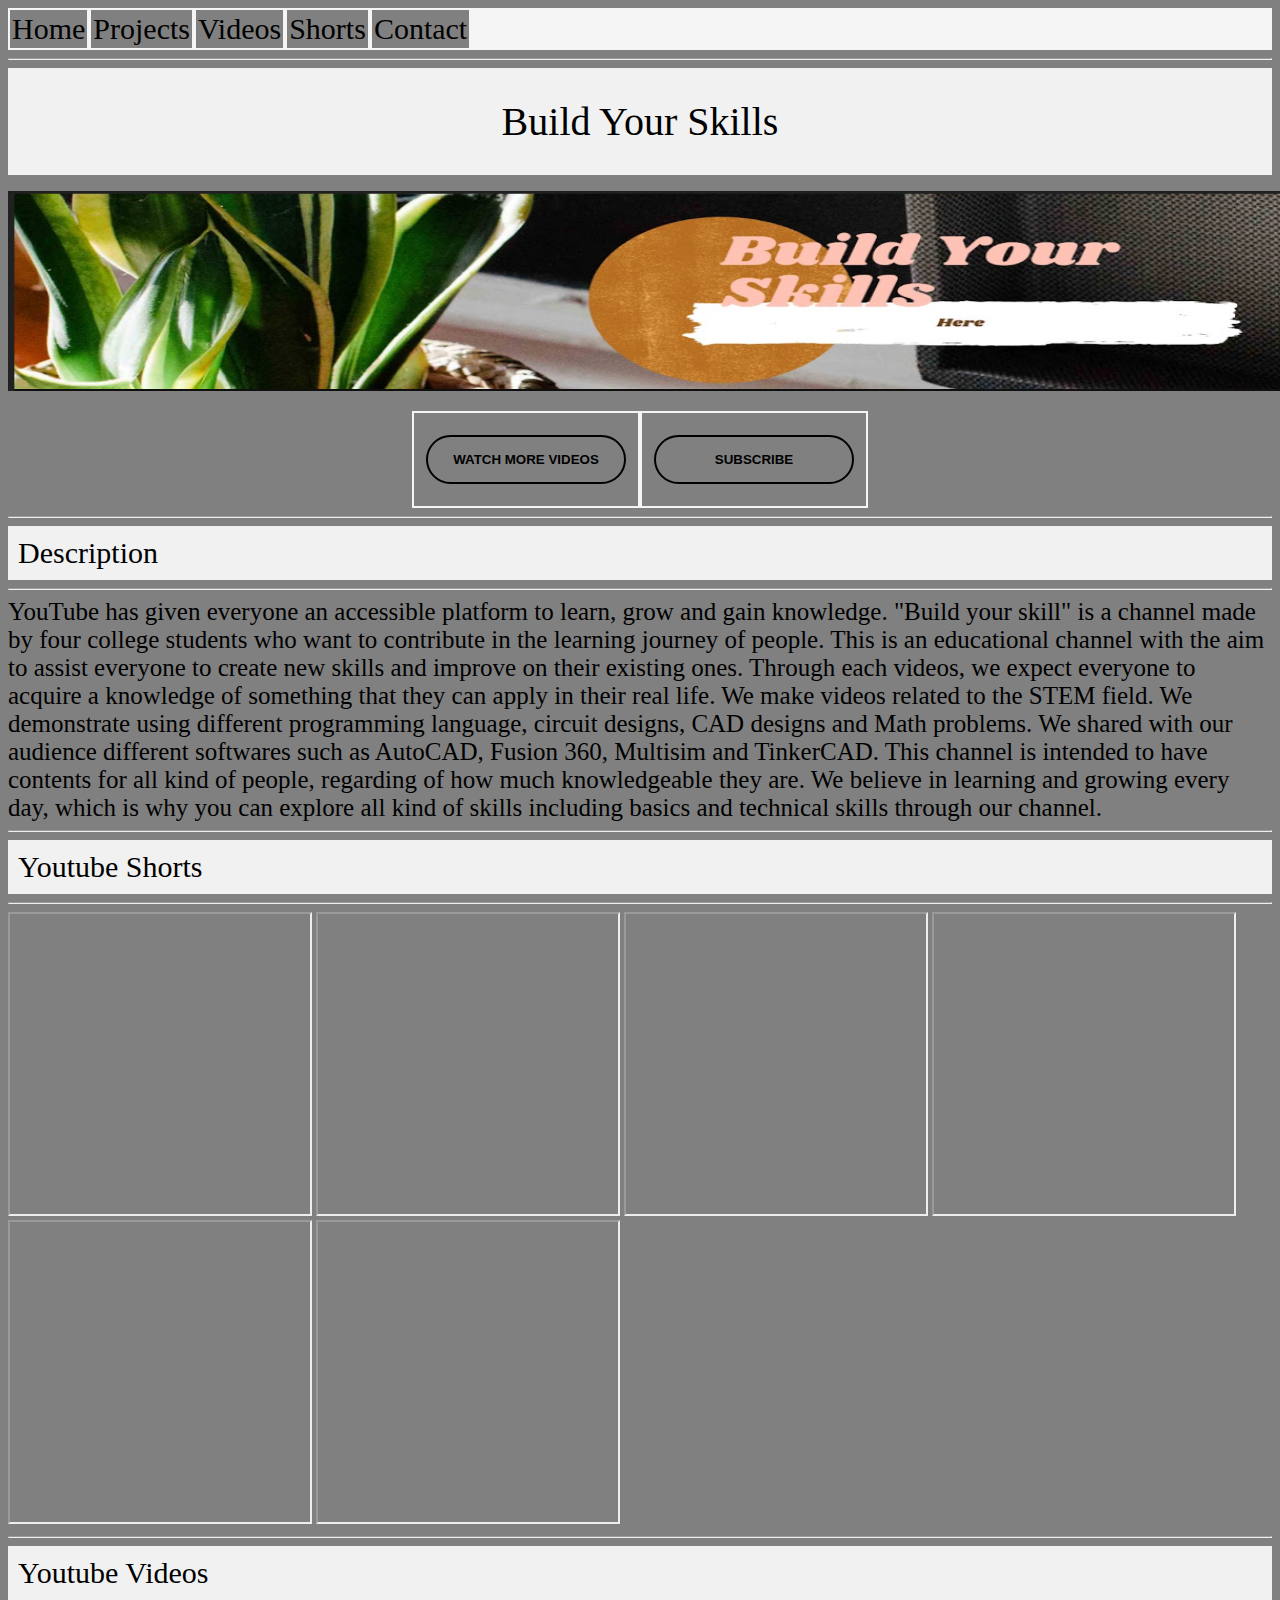
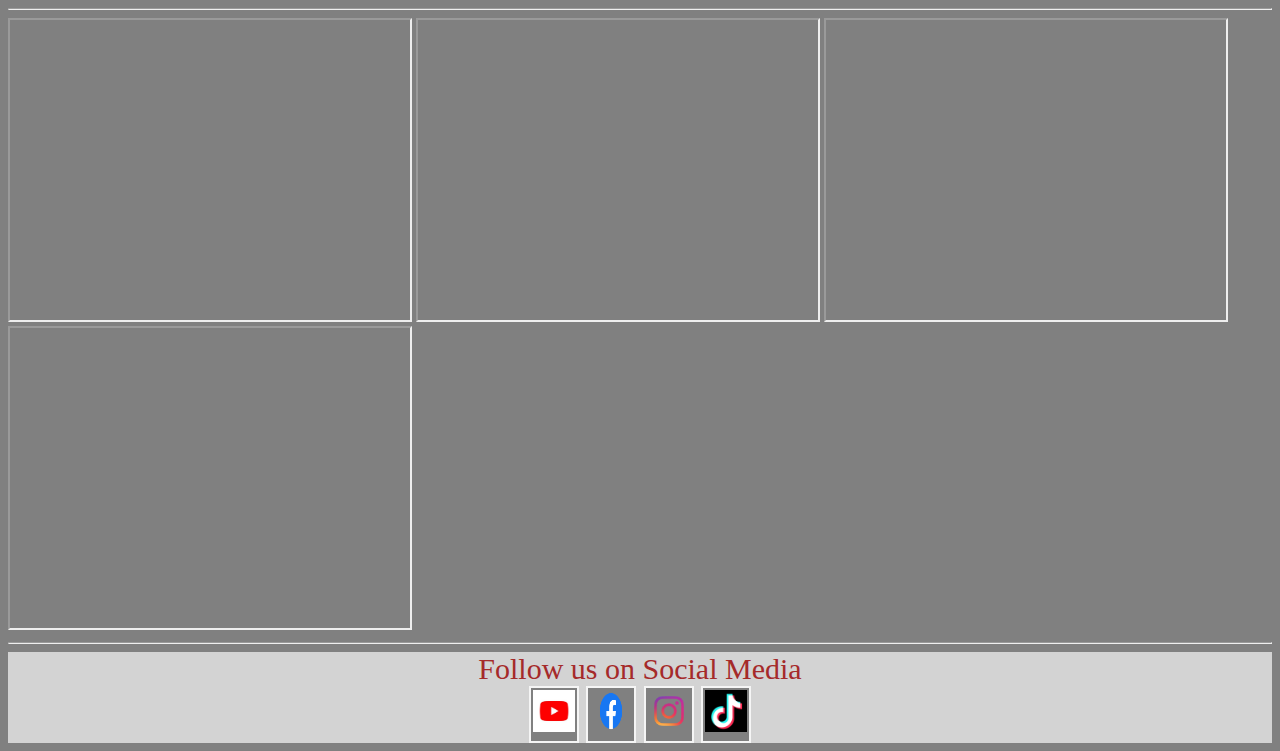
<file: BuildYourSkills/index.html>
<!DOCTYPE html>
<html lang="en-US">
  <head>
    
    <title> Build Your Skills</title>
    <link href="style.css" rel="stylesheet" type="text/css" />
  </head>
  

  <div class="topnav">
  <a class="active" href="index.html">Home</a>
  <a href="Projects.html">Projects</a>
  <a href="Videos.html">Videos</a>
  <a href="Shorts.html">Shorts</a>
  <a href="Contact.html">Contact</a>
</div>

<hr>

  <a:link, a:visited></a:link, a:visited>
    
    <div class="header">Build Your Skills</div>
    
    <p class="aligncenter">
      <img src="image.png" alt="centered image" width="1900" height="200"/></p>
      <style>.aligncenter {text-align: center;}
      </style>
    
    <div class="button">
      <a href ="https://www.youtube.com/channel/UCi3j_LPDhaRTvyjWGuLhGjw"><button>WATCH MORE VIDEOS</button></a>
      <a href ="https://www.youtube.com/channel/UCi3j_LPDhaRTvyjWGuLhGjw"><button>SUBSCRIBE</button></a>

    </div>

      <hr>

      <div class="header1">Description</div>
      <hr>
      
      <p1>
      YouTube has given everyone an accessible platform to learn, grow and gain knowledge. "Build your skill" is a channel made by four college students who want to contribute in the learning journey of people. This is an educational channel with the aim to assist everyone to create new skills and improve on their existing ones. Through each videos, we expect everyone to acquire a knowledge of something that they can apply in their real life. We make videos related to the STEM field. We demonstrate using different programming language, circuit designs, CAD designs and Math problems. We shared with our audience different softwares such as AutoCAD, Fusion 360, Multisim and TinkerCAD. This channel is intended to have contents for all kind of people, regarding of how much knowledgeable they are. We believe in learning and growing every day, which is why you can explore all kind of skills including basics and technical skills through our channel.</p1>
      
      <hr>
      
      <div class="header1">Youtube Shorts</div>

      <hr>
      
      <iframe width="300" height="300" src="https://www.youtube.com/embed/FF8c_HM8NgI"></iframe>
      
      <iframe width="300" height="300" src="https://www.youtube.com/embed/WVN9co0HAxQ"></iframe>

      <iframe width="300" height="300" src="https://www.youtube.com/embed/pAZAYMMEfQU">
      </iframe>

      <iframe width="300" height="300" src="https://www.youtube.com/embed/sav7Q-t0s4Y"></iframe>

      <iframe width="300" height="300" src="https://www.youtube.com/embed/390iP7JylIQ"></iframe>

      <iframe width="300" height="300" src="https://www.youtube.com/embed/88DL0agSgkA"></iframe>
      
      <hr>
      <div class="header1">Youtube Videos</div>
      <hr>
      
      <iframe width="400" height="300" src="https://www.youtube.com/embed/eyjR2kZNHNw"></iframe>
  
      <iframe width="400" height="300" src="https://www.youtube.com/embed/6gNYjldrxM8"></iframe>

      <iframe width="400" height="300" src="https://www.youtube.com/embed/rCmbrG18-hw"</iframe>

      <iframe width="400" height="300" src="https://www.youtube.com/embed/K7alOTpJFEc"</iframe>

      <iframe width="400" height="300" src="https://www.youtube.com/embed/1x9fDXdYgpA"></iframe>

      <hr>
     
      <footer>
        <p2>Follow us on Social Media <br>
        <a href="https://www.youtube.com/c/BuildYourSkillsHere"><img src="youtube logo.jpg" alt="Youtube Channel" style="width:42px;height:42px;"></a>
        <a href="https://www.facebook.com/Electromechanical-Engineering-104454084849389"><img src="fb.png" alt="Facebook" style="width:42px;height:42px;"></a>
        
        <a href="https://www.instagram.com/build_ur_skills/"><img src="insta.png" alt="instagram" style="width:42px;height:42px;"></a>

        <a href="https://www.tiktok.com/@buildyourskills0?lang=en"><img src="tiktok.png" alt="TikTok" style="width:42px;height:42px;"></a>
        </p2>
        
      </footer>
    </body>
</html>
</file>
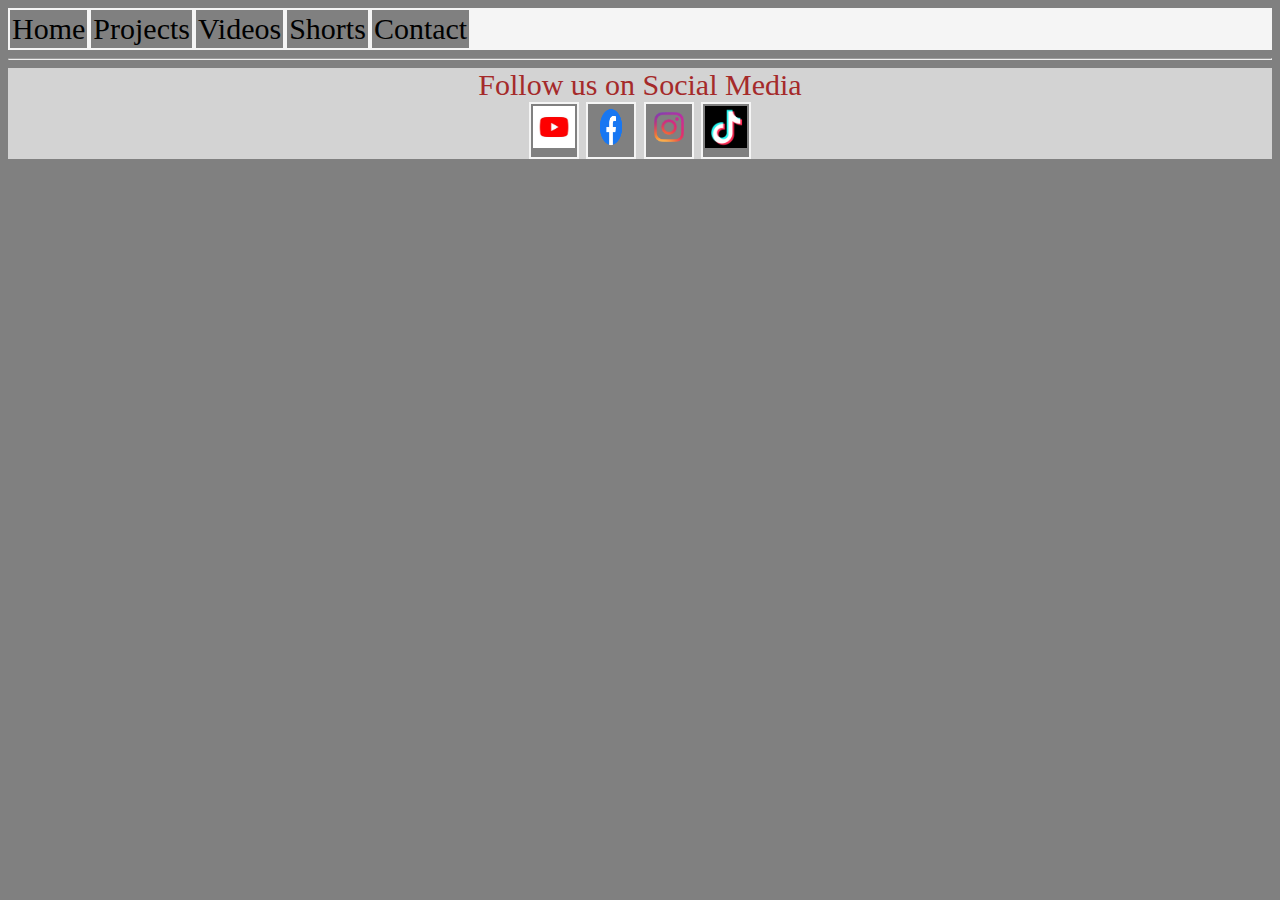
<file: BuildYourSkills/Contact.html>
<!DOCTYPE html>
<html lang="en-US">
  <head>
    
    <title> Build Your Skills</title>
    <link href="style.css" rel="stylesheet" type="text/css" />
  </head>
  
  <div class="topnav">
  <a class="active" href="index.html">Home</a>
  <a href="Projects.html">Projects</a>
  <a href="Videos.html">Videos</a>
  <a href="Shorts.html">Shorts</a>
  <a href="Contact.html">Contact</a>
</div>
<hr>
      <footer>
        <p2>Follow us on Social Media <br>
        <a href="https://www.youtube.com/c/BuildYourSkillsHere"><img src="youtube logo.jpg" alt="Youtube Channel" style="width:42px;height:42px;"></a>
        <a href="https://www.facebook.com/Electromechanical-Engineering-104454084849389"><img src="fb.png" alt="Facebook" style="width:42px;height:42px;"></a>
        
        <a href="https://www.instagram.com/build_ur_skills/"><img src="insta.png" alt="instagram" style="width:42px;height:42px;"></a>

        <a href="https://www.tiktok.com/@buildyourskills0?lang=en"><img src="tiktok.png" alt="TikTok" style="width:42px;height:42px;"></a>
        </p2>
      </footer>
    </body>
</html>
</file>
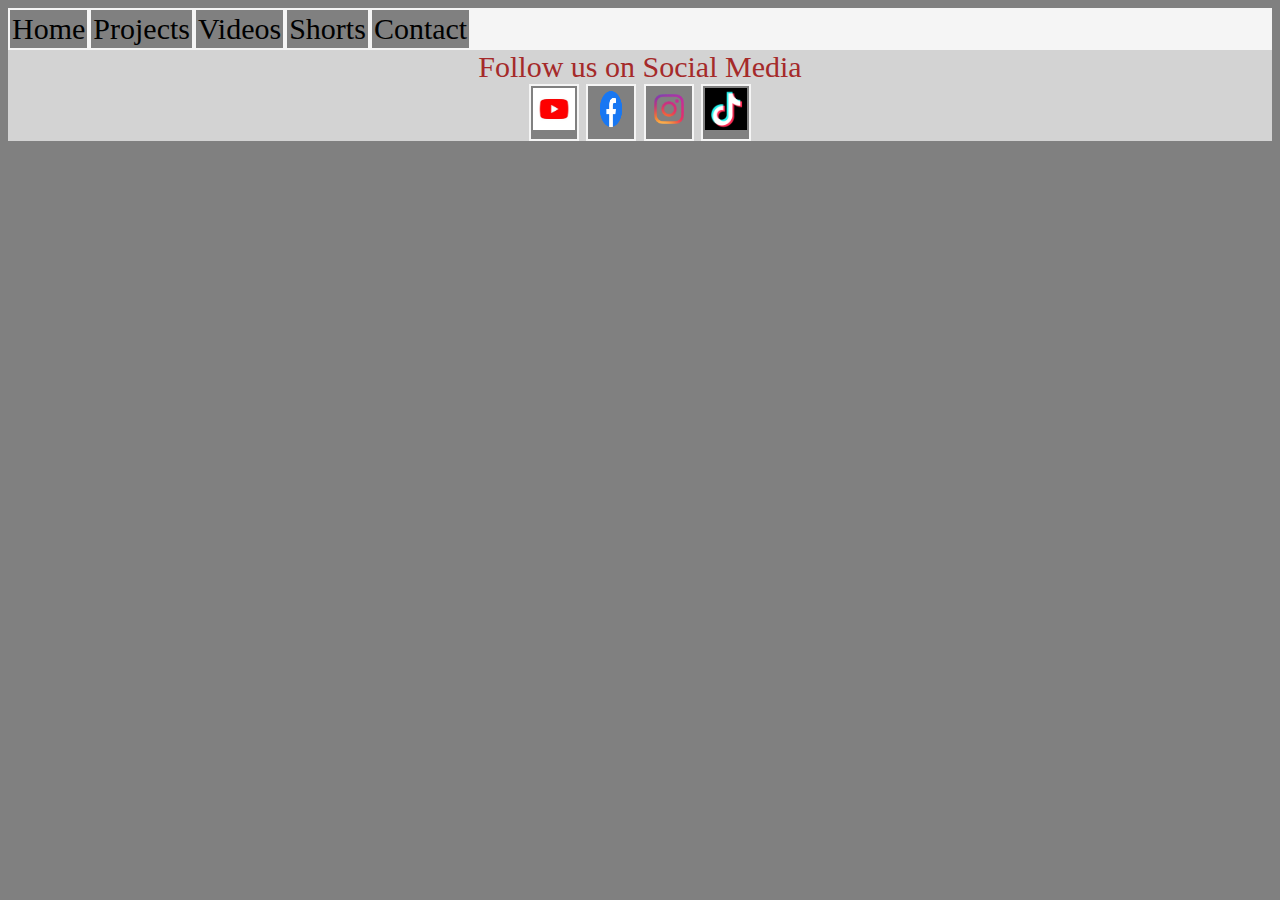
<file: BuildYourSkills/Projects.html>
<!DOCTYPE html>
<html lang="en-US">
  <head>
    
    <title> Build Your Skills</title>
    <link href="style.css" rel="stylesheet" type="text/css" />
  </head>
  
  <div class="topnav">
  <a class="active" href="index.html">Home</a>
  <a href="Projects.html">Projects</a>
  <a href="Videos.html">Videos</a>
  <a href="Shorts.html">Shorts</a>
  <a href="Contact.html">Contact</a>
</div>

      <footer>
        <p2>Follow us on Social Media <br>
        <a href="https://www.youtube.com/c/BuildYourSkillsHere"><img src="youtube logo.jpg" alt="Youtube Channel" style="width:42px;height:42px;"></a>
        <a href="https://www.facebook.com/Electromechanical-Engineering-104454084849389"><img src="fb.png" alt="Facebook" style="width:42px;height:42px;"></a>
        
        <a href="https://www.instagram.com/build_ur_skills/"><img src="insta.png" alt="instagram" style="width:42px;height:42px;"></a>

        <a href="https://www.tiktok.com/@buildyourskills0?lang=en"><img src="tiktok.png" alt="TikTok" style="width:42px;height:42px;"></a>
        </p2>
      </footer>
    </body>
</html>
</file>
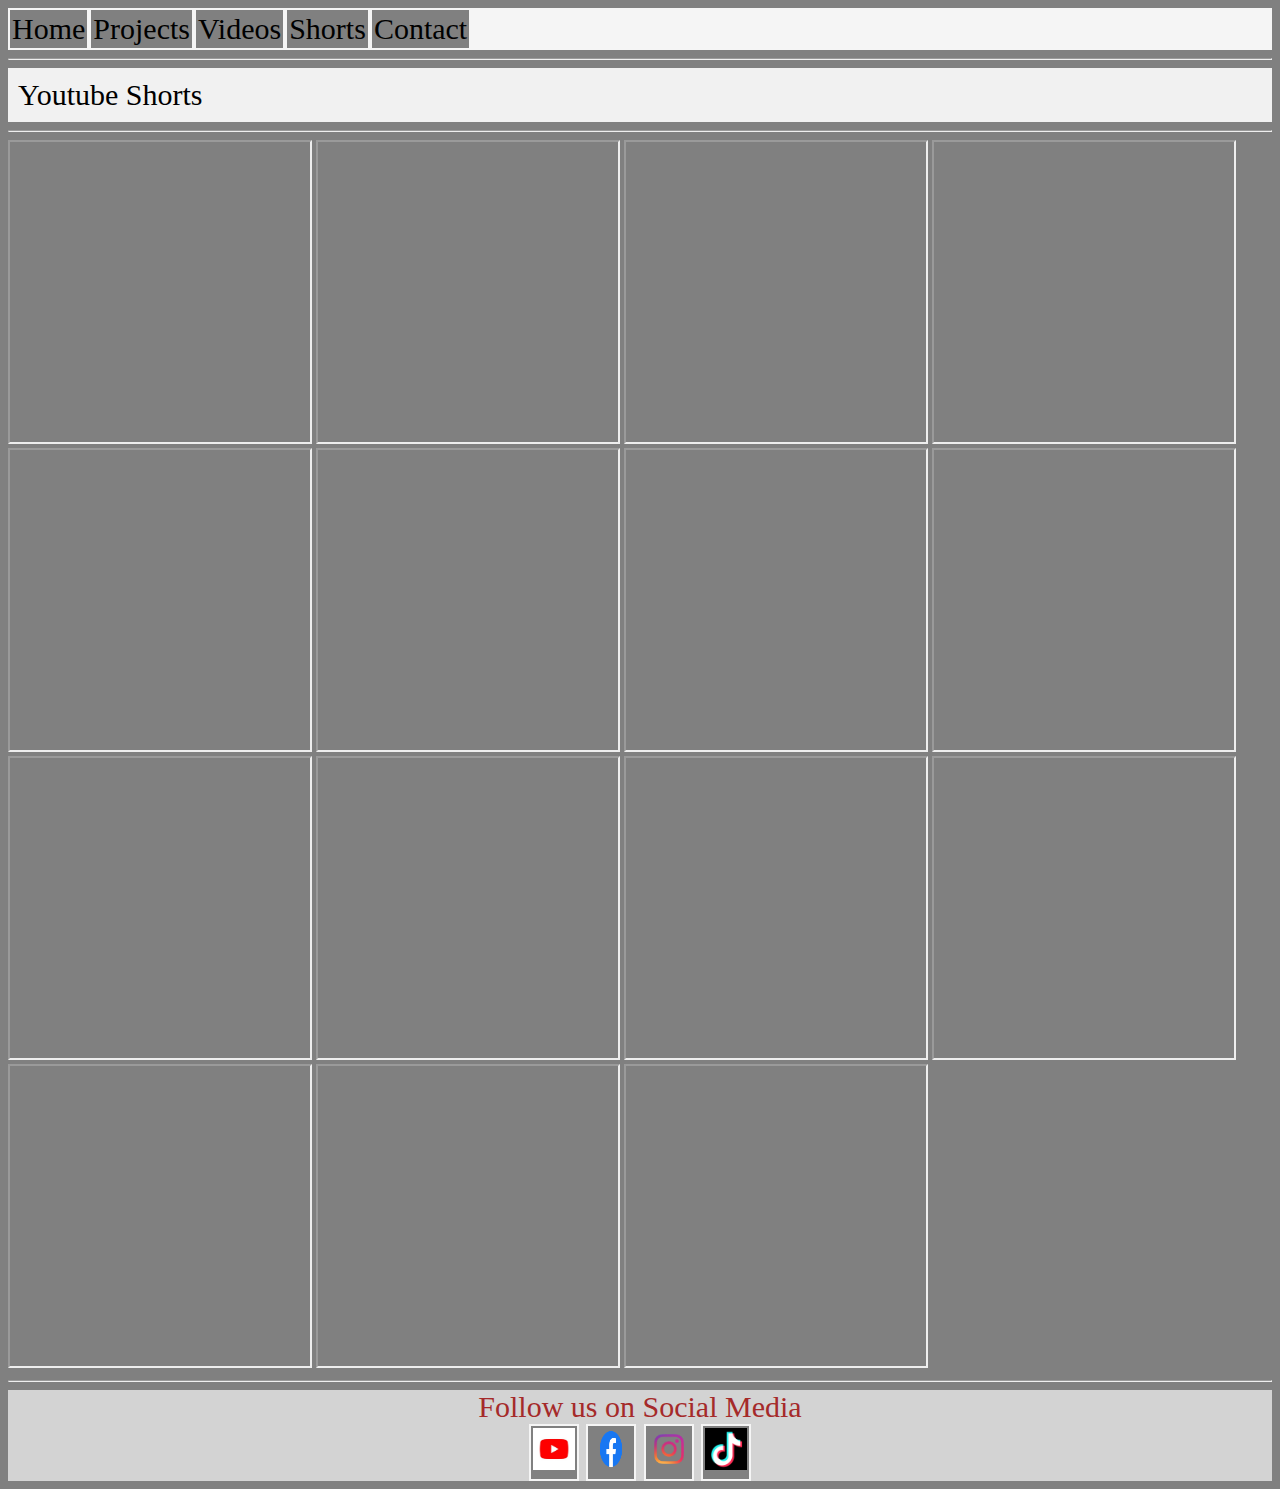
<file: BuildYourSkills/Shorts.html>
<!DOCTYPE html>
<html lang="en-US">
  <head>
    
    <title> Build Your Skills</title>
    <link href="style.css" rel="stylesheet" type="text/css" />
  </head>
  
  <div class="topnav">
  <a class="active" href="index.html">Home</a>
  <a href="Projects.html">Projects</a>
  <a href="Videos.html">Videos</a>
  <a href="Shorts.html">Shorts</a>
  <a href="Contact.html">Contact</a>
</div>

<hr>
      <div class="header1">Youtube Shorts</div>

      <hr>
      
      <iframe width="300" height="300" src="https://www.youtube.com/embed/FF8c_HM8NgI"></iframe>
      
      <iframe width="300" height="300" src="https://www.youtube.com/embed/WVN9co0HAxQ"></iframe>

      <iframe width="300" height="300" src="https://www.youtube.com/embed/pAZAYMMEfQU">
      </iframe>

      <iframe width="300" height="300" src="https://www.youtube.com/embed/sav7Q-t0s4Y"></iframe>

      <iframe width="300" height="300" src="https://www.youtube.com/embed/390iP7JylIQ"></iframe>

      <iframe width="300" height="300" src="https://www.youtube.com/embed/88DL0agSgkA"></iframe>

      <iframe width="300" height="300" src="https://www.youtube.com/embed/cXXUoHHWlJQ"></iframe>

      <iframe width="300" height="300" src="https://www.youtube.com/embed/ZGpWpu4d8aM"></iframe>

      <iframe width="300" height="300" src="https://www.youtube.com/embed/MPA1S689POc"></iframe>

      <iframe width="300" height="300" src="https://www.youtube.com/embed/tq1lMia7dzc"></iframe>

      <iframe width="300" height="300" src="https://www.youtube.com/embed/0qzOZZNpWJg"></iframe>

      <iframe width="300" height="300" src="https://www.youtube.com/embed/LG8S6U-Py_E"></iframe>

      <iframe width="300" height="300" src="https://www.youtube.com/embed/Jq60Odk9IOo"></iframe>

      <iframe width="300" height="300" src="https://www.youtube.com/embed/3x8dCQI4TA4"></iframe>

      <iframe width="300" height="300" src="https://www.youtube.com/embed/AwZTzIOV8sM"></iframe>


      <hr>
     
      <footer>
        <p2>Follow us on Social Media <br>
        <a href="https://www.youtube.com/c/BuildYourSkillsHere"><img src="youtube logo.jpg" alt="Youtube Channel" style="width:42px;height:42px;"></a>
        <a href="https://www.facebook.com/Electromechanical-Engineering-104454084849389"><img src="fb.png" alt="Facebook" style="width:42px;height:42px;"></a>
        
        <a href="https://www.instagram.com/build_ur_skills/"><img src="insta.png" alt="instagram" style="width:42px;height:42px;"></a>

        <a href="https://www.tiktok.com/@buildyourskills0?lang=en"><img src="tiktok.png" alt="TikTok" style="width:42px;height:42px;"></a>
        </p2>
      </footer>
    </body>
</html>
</file>
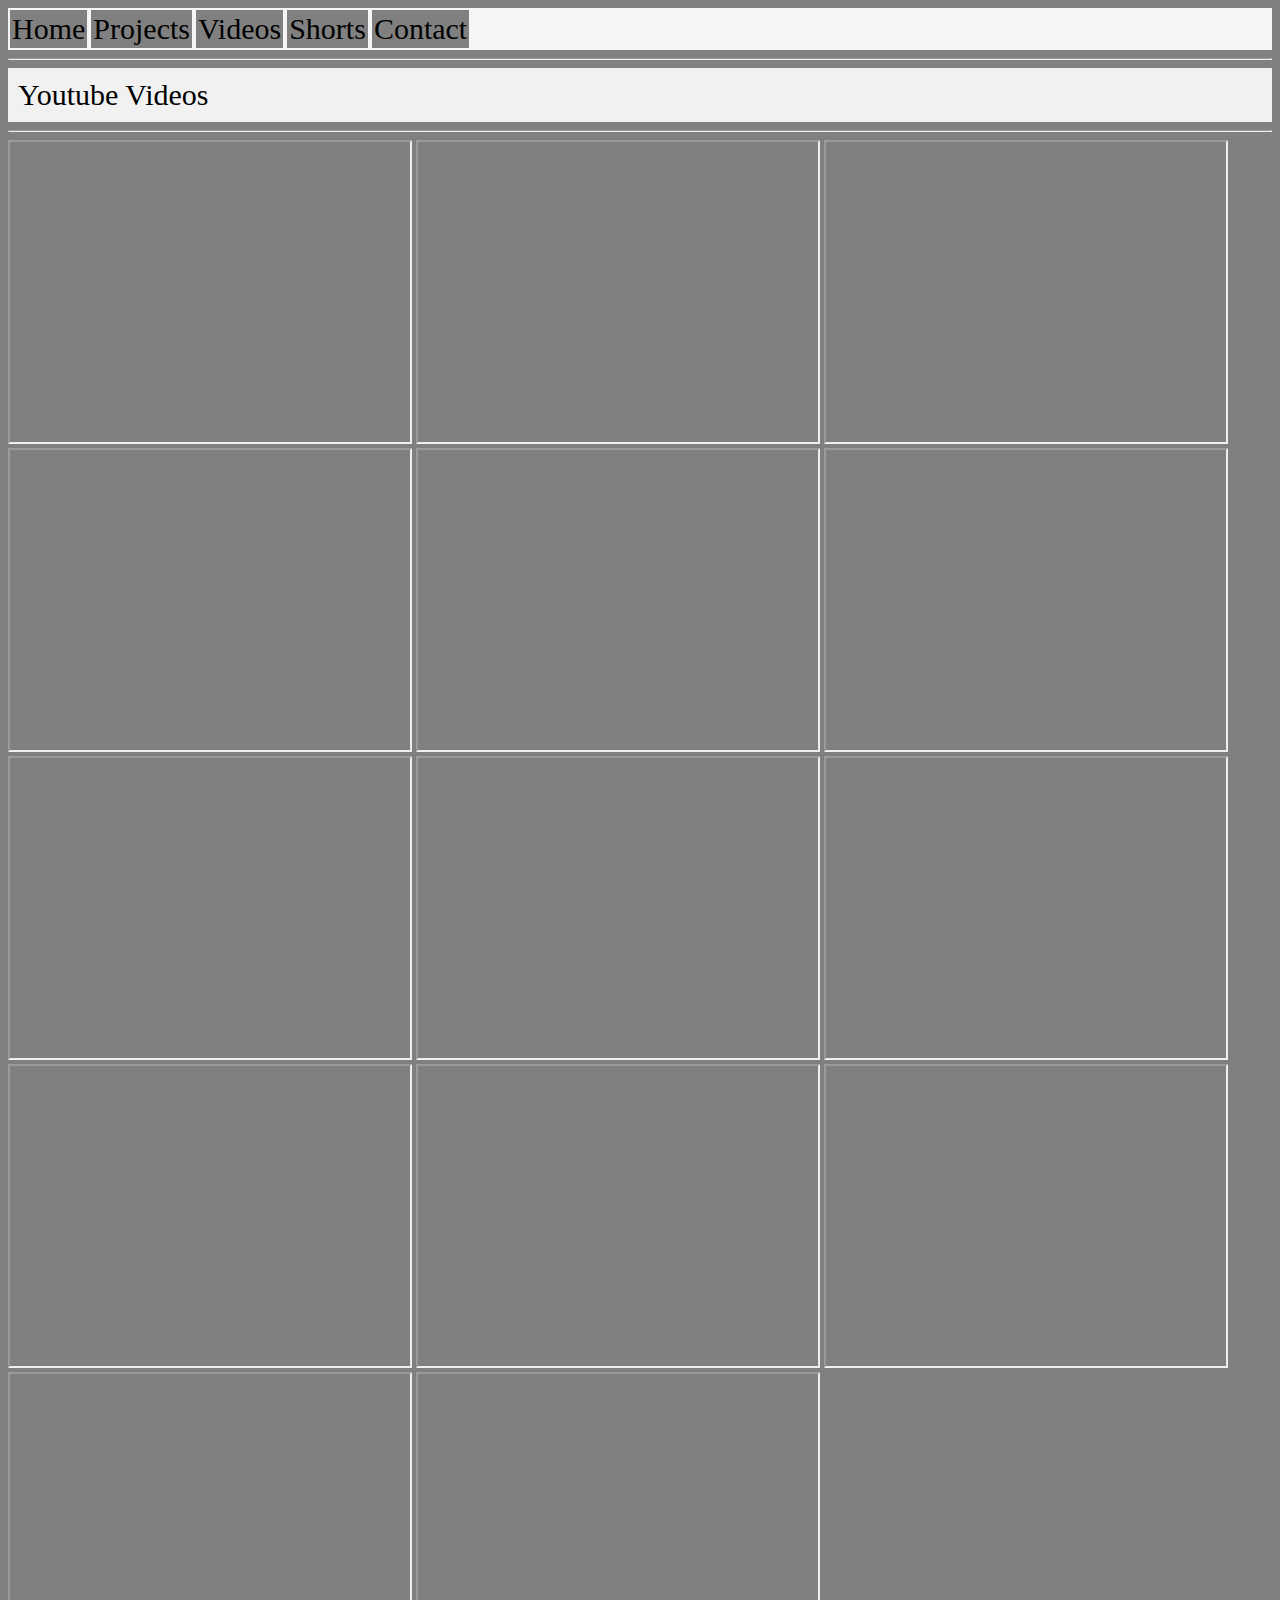
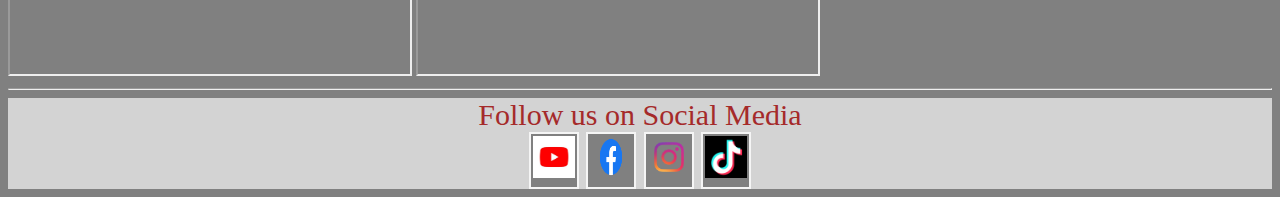
<file: BuildYourSkills/Videos.html>
<!DOCTYPE html>
<html lang="en-US">
  <head>
    
    <title> Build Your Skills</title>
    <link href="style.css" rel="stylesheet" type="text/css" />
  </head>
  
  <div class="topnav">
  <a class="active" href="index.html">Home</a>
  <a href="Projects.html">Projects</a>
  <a href="Videos.html">Videos</a>
  <a href="Shorts.html">Shorts</a>
  <a href="Contact.html">Contact</a>
</div>
      
      <hr>
      <div class="header1">Youtube Videos</div>
      <hr>
      
      <iframe width="400" height="300" src="https://www.youtube.com/embed/eyjR2kZNHNw"></iframe>
  
      <iframe width="400" height="300" src="https://www.youtube.com/embed/6gNYjldrxM8"></iframe>

      <iframe width="400" height="300" src="https://www.youtube.com/embed/rCmbrG18-hw"</iframe>

      <iframe width="400" height="300" src="https://www.youtube.com/embed/K7alOTpJFEc"</iframe>

      <iframe width="400" height="300" src="https://www.youtube.com/embed/1x9fDXdYgpA"></iframe>

      <iframe width="400" height="300" src="https://www.youtube.com/embed/K7alOTpJFEc"></iframe>

      <iframe width="400" height="300" src="https://www.youtube.com/embed/0rVG9qb_zeU"></iframe>

      <iframe width="400" height="300" src="https://www.youtube.com/embed/J3C6oxfZ9XU"></iframe>

      <iframe width="400" height="300" src="https://www.youtube.com/embed/QkKghciNa8U"></iframe>

      <iframe width="400" height="300" src="https://www.youtube.com/embed/47WSbpK7gPw"></iframe>

      <iframe width="400" height="300" src="https://www.youtube.com/embed/1p-SN83fr88"></iframe>

      <iframe width="400" height="300" src="https://www.youtube.com/embed/X6Q4QA7Nro4"></iframe>

      <iframe width="400" height="300" src="https://youtube.com/embed/pCM7gnIEUi4"></iframe>

      <iframe width="400" height="300" src="https://youtube.com/embed/t5cO8tIIV4Y"></iframe>

      <iframe width="400" height="300" src="https://youtube.com/embed/inMLJLNE39c"></iframe>


      <hr>
     
      <footer>
        <p2>Follow us on Social Media <br>
        <a href="https://www.youtube.com/c/BuildYourSkillsHere"><img src="youtube logo.jpg" alt="Youtube Channel" style="width:42px;height:42px;"></a>
        <a href="https://www.facebook.com/Electromechanical-Engineering-104454084849389"><img src="fb.png" alt="Facebook" style="width:42px;height:42px;"></a>
        
        <a href="https://www.instagram.com/build_ur_skills/"><img src="insta.png" alt="instagram" style="width:42px;height:42px;"></a>

        <a href="https://www.tiktok.com/@buildyourskills0?lang=en"><img src="tiktok.png" alt="TikTok" style="width:42px;height:42px;"></a>
        </p2>
      </footer>
    </body>
</html>
</file>
<file: BuildYourSkills/style.css>
/* CSS files add styling rules to your content */

body {
  background-color: gray;
  font-family: Lucida Handwriting;
  margin: 5;}
 //border: 2px dashed black;
 // padding: 20px;
  
  //background-image: url("https://wallpaperstock.net/wallpapers/thumbs1/43514hd.jpg");

/* Add a black background color to the top navigation */
.topnav {
  background-color: black;
  overflow: hidden;
}

/* Style the links inside the navigation bar */
.topnav a {
  float: left;
  color: #f2f2f2;
  text-align: center;
  padding: 14px 16px;
  text-decoration: none;
  font-size: 17px;
}

/* Add a black background color to the top navigation bar */
.topnav {
  overflow: hidden;
  background-color: whitesmoke;
}

/* Style the links inside the navigation bar */
.topnav a {
  float: left;
  display: block;
  //color: black;
  text-align: center;
  padding: 14px 16px;
  text-decoration: none;
  font-size: 30px;
}

/* Change the color of links on hover */
.topnav a:hover {
  background-color: #ddd;
  color: black;
}

/* Style the "active" element to highlight the current page */
.topnav a.active {
  background-color: gray;
  color:black;
}

/* Style the search box inside the navigation bar */
.topnav input[type=text] {
  float: right;
  padding: 6px;
  border: none;
  margin-top: 8px;
  margin-right: 16px;
  font-size: 17px;
}

/* When the screen is less than 600px wide, stack the links and the search field vertically instead of horizontally */
@media screen and (max-width: 600px) {
  .topnav a, .topnav input[type=text] {
    float: none;
    display: block;
    text-align: left;
    width: 100%;
    margin: 0;
    padding: 14px;
  }
  .topnav input[type=text] {
    border: 1px solid #ccc;
  }
}

a:link, a:visited {
  background-color: gray;
  color: black;
  border: 2px solid whitesmoke;
  padding: 2px;
  text-align: center;
  text-decoration: none;
  display: inline-block;
}

a:hover, a:active {
  background-color: gray;
  color: red;
}


.header {
  background-color: #F1F1F1;
  text-align: center;
  color: black;
  padding: 30px;
  font-size: 40px;
}

.header1 {
  background-color: #F1F1F1;
  color: black;
  padding: 10px;
  font-size: 30px;
}

p1{
  font-size:25px;
  color: black;
  }

footer{
  background-color:lightgray;
  text-align:center;
  font-size:20px;
}

p2{color:brown;
font-size:30px;
text-align:center;}

button{
  width: 200px;
  padding: 15px 0;
  text-align: center;
  align-items: center;
  margin: 20px 10px;
  border-radius: 25px;
  font-weight:bold;
  border: 2px solid black;
  background: transparent;

}
.button {
  display: flex;
  justify-content: center;
  align-items: center;
}
</file>
